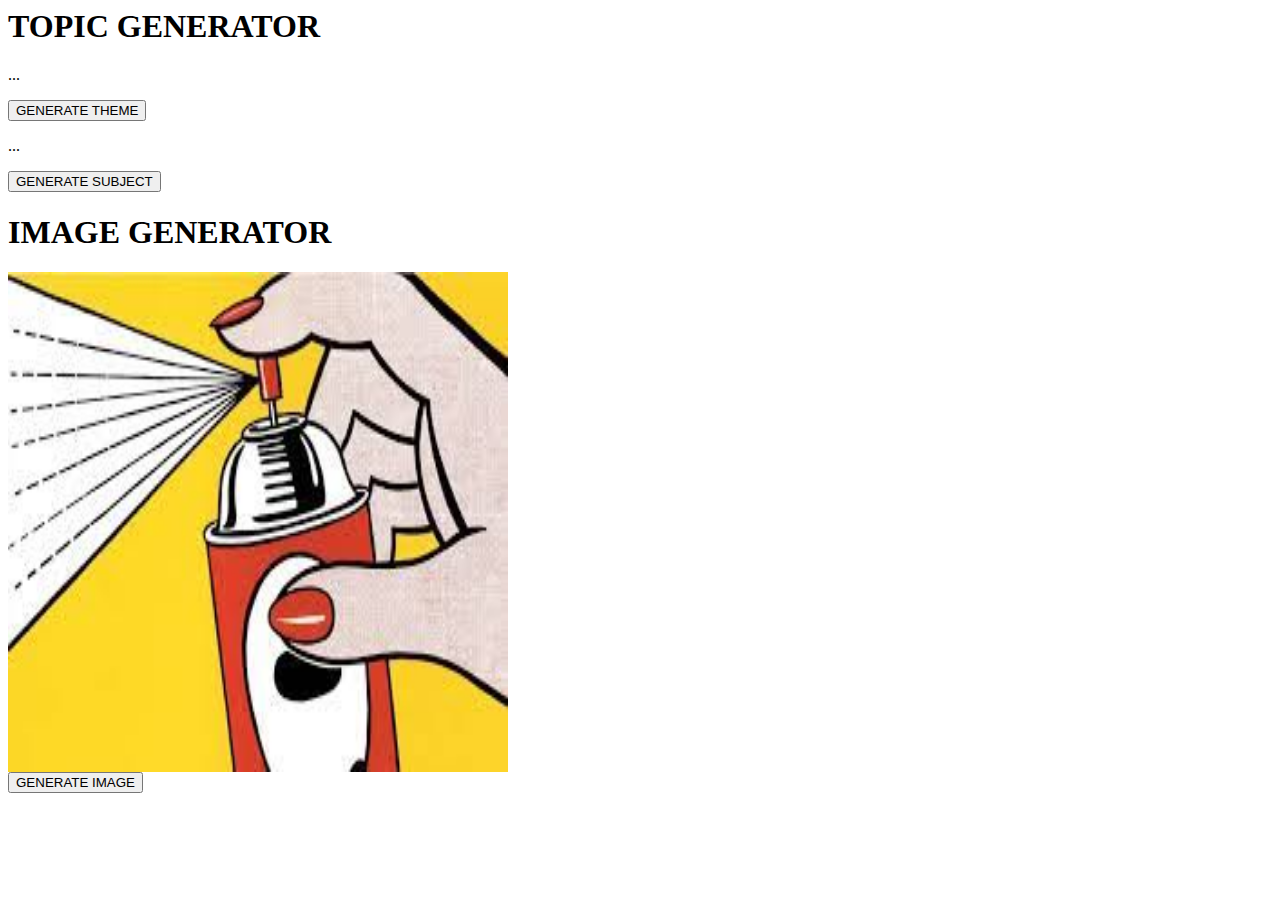
<file: ARTISANGENERATOR.html>
<HTML>
<HEAD>
</HEAD>

<BODY>
    <h1> TOPIC GENERATOR </h1>
    
    <div id="displayTheme">
        <p id="topicTheme"> ... </p>
    </div>
    <BUTTON id="btnGenTheme"> GENERATE THEME </BUTTON>

    <div id="displaySubj">
        <p id="topicSubj"> ... </p>
    </div>
    <BUTTON id="btnGenSubj"> GENERATE SUBJECT </BUTTON>

    <h1> IMAGE GENERATOR </h1>

    <div id="displayImg">
        <img id="IMG" src="images/start.jpg" width="500" height="500" >
    </div>
    <BUTTON id="btnGenImg"> GENERATE IMAGE </BUTTON>
    

<script type="text/javascript" src="https://code.jquery.com/jquery-3.6.0.slim.min.js" integrity="sha256-u7e5khyithlIdTpu22PHhENmPcRdFiHRjhAuHcs05RI=" crossorigin="anonymous"></script>
<script>
    var tTheme = new Array("PERSONIFICATION", "DRINK", "SMOKE/FOG" , "BOOK" , "STAIN", "LIGHT","DARK","PLANT", "SPACE","MONSTER", "SHIP", "ENTRANCE/EXIT","RED", "BLUE","YELLOW","GREEN","PURPLE","SCIENCE","JUMP/FLY/FALL","LOOK","TIE","SEASON","GAME","MUSIC","SKIN","ALTERNATE UNIVERSE","GLOBE","END","DREAM","NIGHTMARE","WATER");
var tSubj = new Array("YOURSELF","AN ANIMAL","A FOOD","A PLACE","BEST FRIEND","SCENERY","SIGNIFICANT OTHER/PARTNER","FAMILY","ARTIST","SINGER", "DANCER","YOUTUBER","PET","CARTOON CHARACTER","DISNEY CHARACTER","ANIME CHARACTER","MOVIE STAR");

var imgs = new Array("images/cat.jpg","images/deer.jpg","images/dog.jpg","images/horse.jpg","images/kitten.jpg","images/parrot.jpg","images/en1.jpg","images/en2.jpg","images/en3.jpg","images/en4.jpg","images/en5.jpg","images/en6.jpg","images/f1.jpg","images/f2.jpg","images/f3.jpg","images/f4.jpg","images/f5.jpg","images/f6.jpg","images/o1.jpg","images/o2.jpg","images/o3.jpg","images/o4.jpg","images/o5.jpg","images/o6.jpg","images/p1.jpg","images/p2.jpg","images/p3.jpg","images/p4.jpg","images/p5.jpg","images/p6.jpg","images/sh1.jpg","images/sh2.jpg","images/sh3.jpg","images/sh4.jpg","images/sh5.jpg","images/sh6.jpg");

$ ("#btnGenTheme").click(function(){
    var randtheme = Math.floor(Math.random() * (tTheme.length));
    document.getElementById('topicTheme').innerHTML = tTheme[randtheme];
});

$ ("#btnGenSubj").click(function(){
    var randsubj = Math.floor(Math.random() * (tSubj.length));
    document.getElementById('topicSubj').innerHTML = tSubj[randsubj];
});

$ ("#btnGenImg").click(function(){
    var randimg = Math.floor(Math.random() * (imgs.length));
    document.getElementById('IMG').src = imgs[randimg];
});

</script>
</BODY>
</HTML>
</file>
